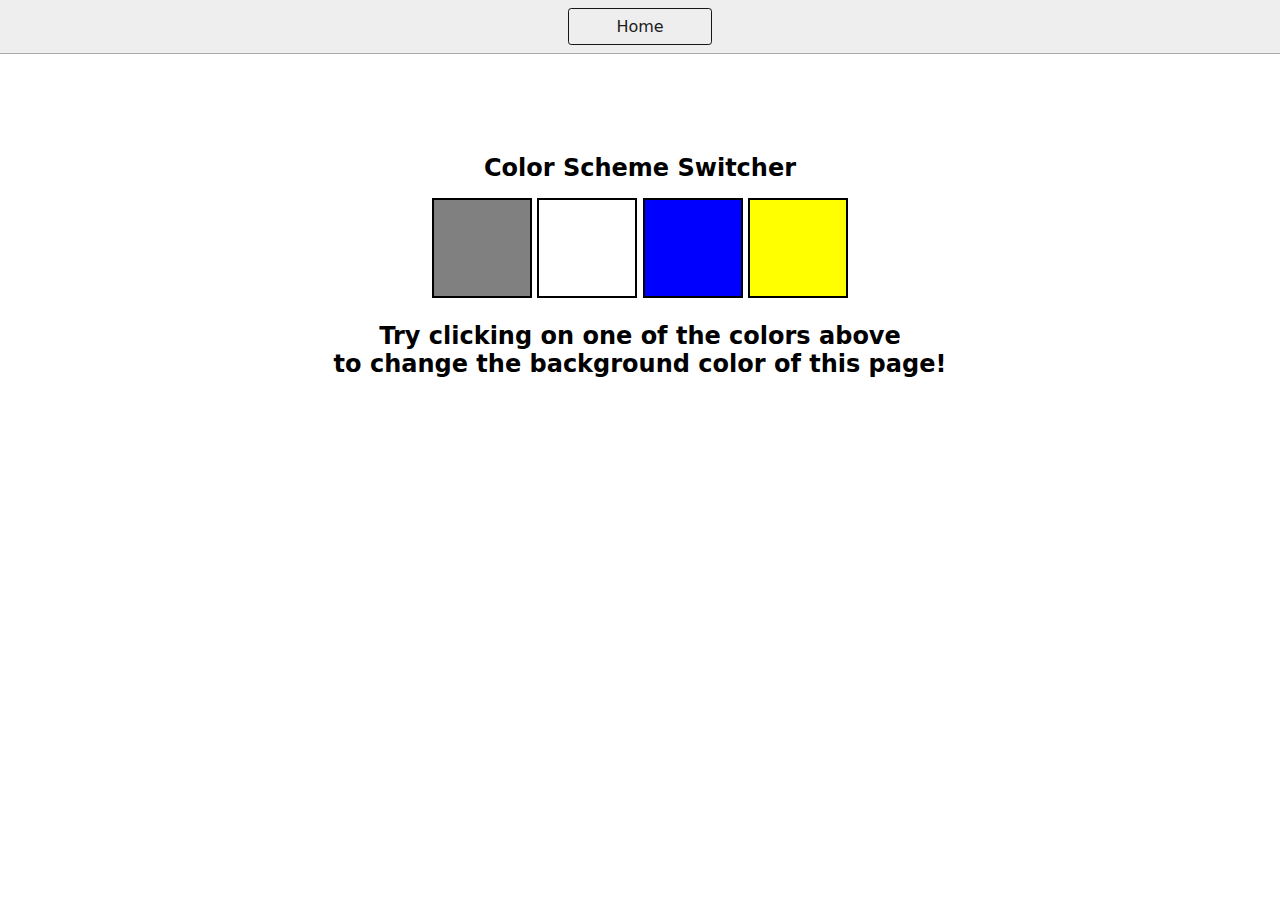
<file: 1-colorChanger/index.html>
<!DOCTYPE html>
<html lang="en">
  <head>
    <meta charset="UTF-8" />
    <meta name="viewport" content="width=device-width, initial-scale=1.0" />
    <meta http-equiv="X-UA-Compatible" content="ie=edge" />
    <link rel="stylesheet" href="style.css" />
    <link rel="stylesheet" href="../styles.css" />
    <title>JavaScript Background Color Switcher</title>
  </head>
  <body>
    <nav>
      <a href="https://akgupta55.github.io/JavaScript-learning-project.github.io/">Home</a>
    </nav>
    <div class="canvas">
      <h1>Color Scheme Switcher</h1>
      <span class="button" id="grey"></span>
      <span class="button" id="white"></span>
      <span class="button" id="blue"></span>
      <span class="button" id="yellow"></span>
      <h2>
        Try clicking on one of the colors above
        <span>to change the background color of this page!</span>
      </h2>
    </div>
    <script src="chaiaurcode.js"></script>
  </body>
</html>
</file>
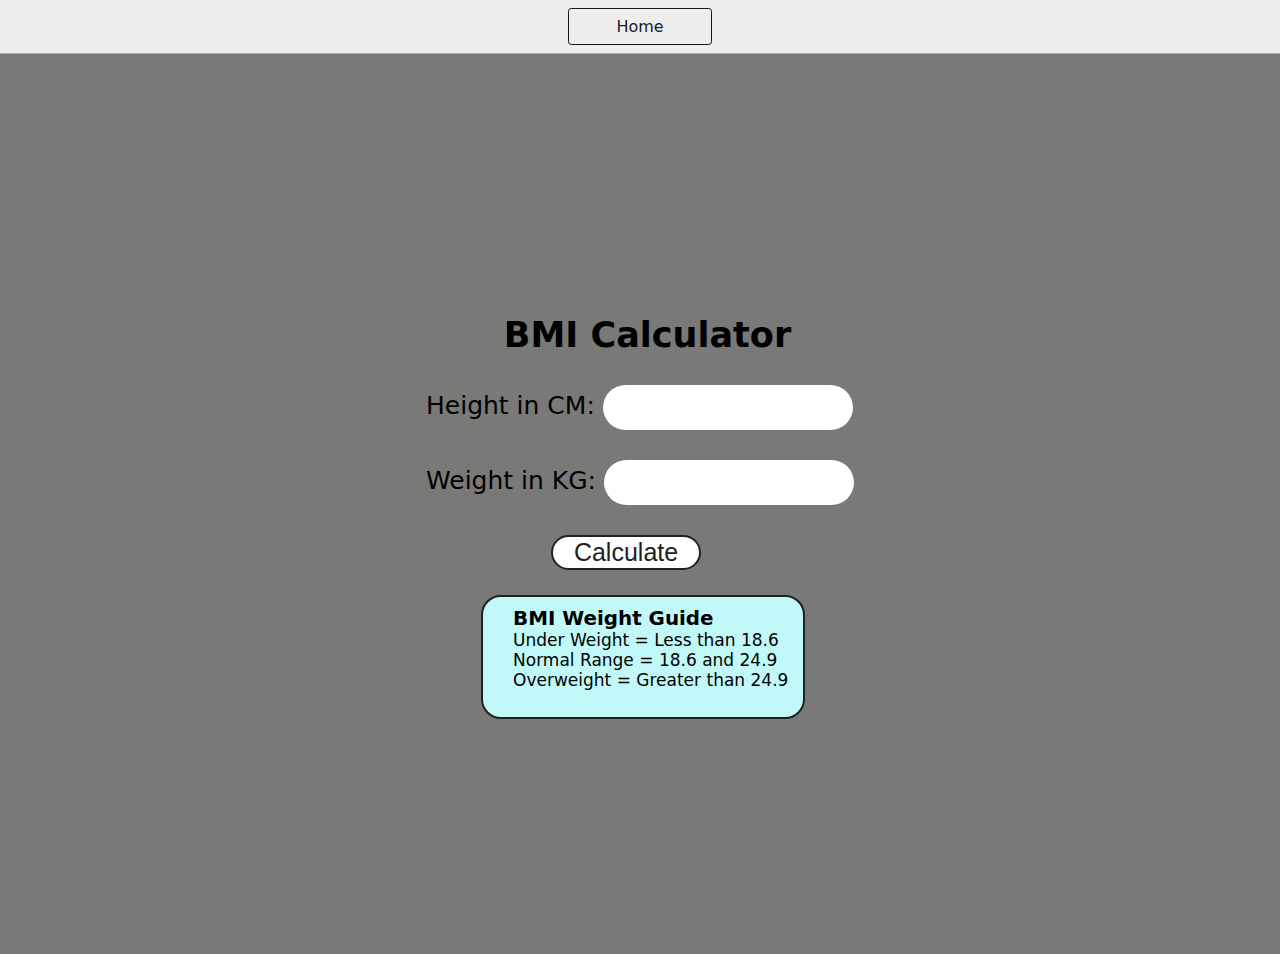
<file: 2-BMICalculator/index.html>
<!DOCTYPE html>
<html lang="en">
  <head>
    <meta charset="UTF-8" />
    <meta name="viewport" content="width=device-width, initial-scale=1.0" />
    <meta http-equiv="X-UA-Compatible" content="ie=edge" />
    <link rel="stylesheet" href="style.css" />
    <link rel="stylesheet" href="../styles.css" />
    <title>BMI Calculator</title>
  </head>
  <body>
    <nav>
      <a href="https://akgupta55.github.io/JavaScript-learning-project.github.io/">Home</a>
    </nav>
    <div class="container">
      <h1 class="heading">BMI Calculator</h1>
      <form>
        <p><label>Height in CM: </label><input type="text" id="height" /></p>
        <p><label>Weight in KG: </label><input type="text" id="weight" /></p>
        <button>Calculate</button>
        <div id="results"></div>
        <div id="weight-guide">
          <h3>BMI Weight Guide</h3>
          <p>Under Weight = Less than 18.6</p>
          <p>Normal Range = 18.6 and 24.9</p>
          <p>Overweight = Greater than 24.9</p>
        </div>
      </form>
    </div>
  </body>
  <script src="chaiaurcode.js"></script>
</html>
</file>
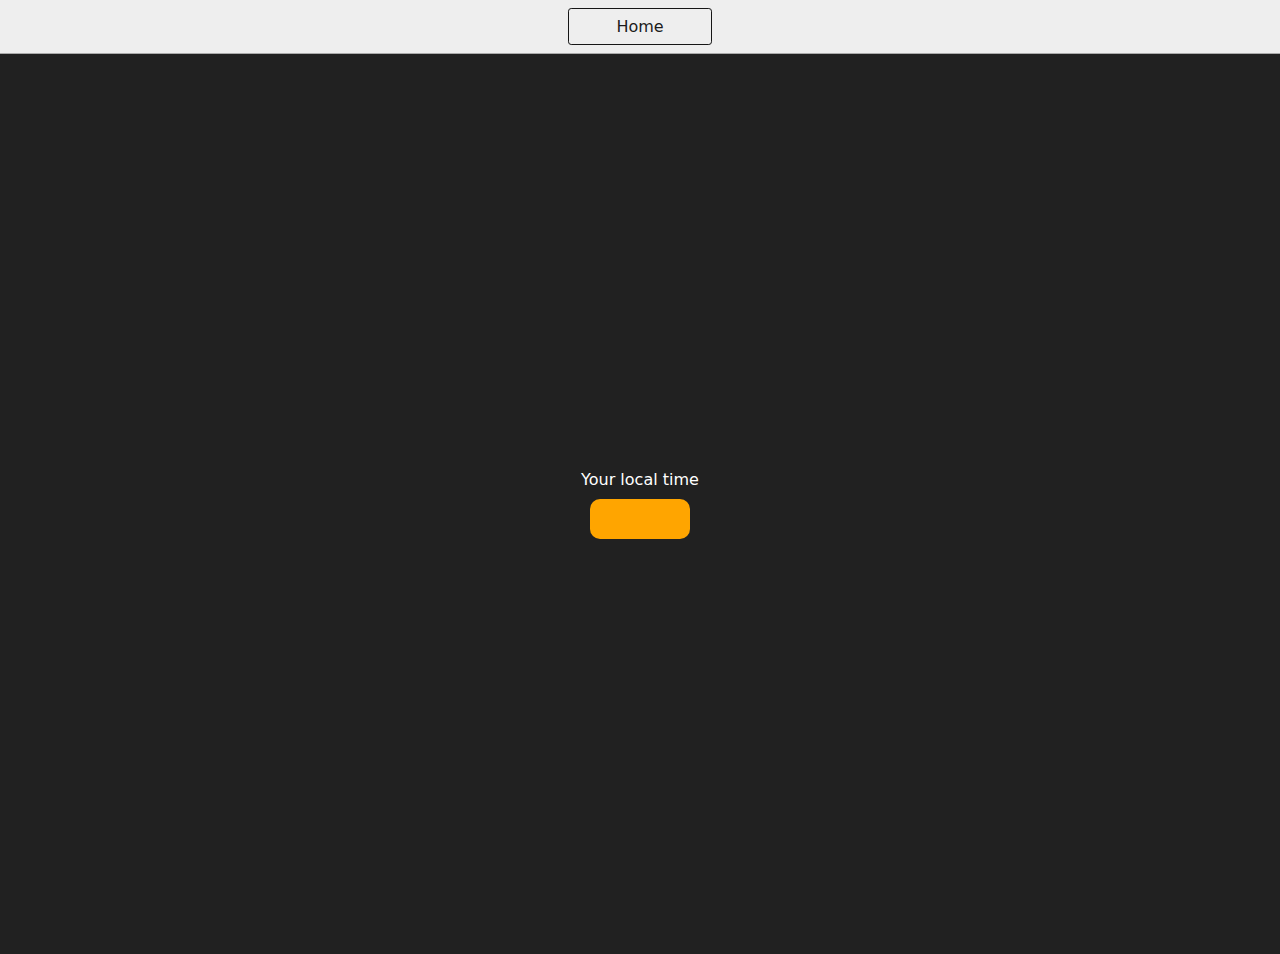
<file: 3-DigitalClock/index.html>
<!DOCTYPE html>
<html lang="en">
  <head>
    <meta charset="UTF-8" />
    <meta name="viewport" content="width=device-width, initial-scale=1.0" />
    <meta http-equiv="X-UA-Compatible" content="ie=edge" />
    <link rel="stylesheet" type="text/css" href="../styles.css" />
    <title>Your Local Time</title>
    <style>
      body {
        background-color: #212121;
        color: #fff;
      }
      .center {
        display: flex;
        height: 100vh;
        justify-content: center;
        align-items: center;
        flex-direction: column;
      }
      #clock {
        font-size: 40px;
        background-color: orange;
        padding: 20px 50px;
        margin-top: 10px;
        border-radius: 10px;
      }
    </style>
  </head>
  <body>
    <nav>
      <a href="https://akgupta55.github.io/JavaScript-learning-project.github.io/">Home</a>
    </nav>
    <div class="center">
      <div id="banner"><span>Your local time</span></div>
      <div id="clock"></div>
    </div>
    <script src="chaiaurcode.js"></script>
  </body>
</html>
</file>
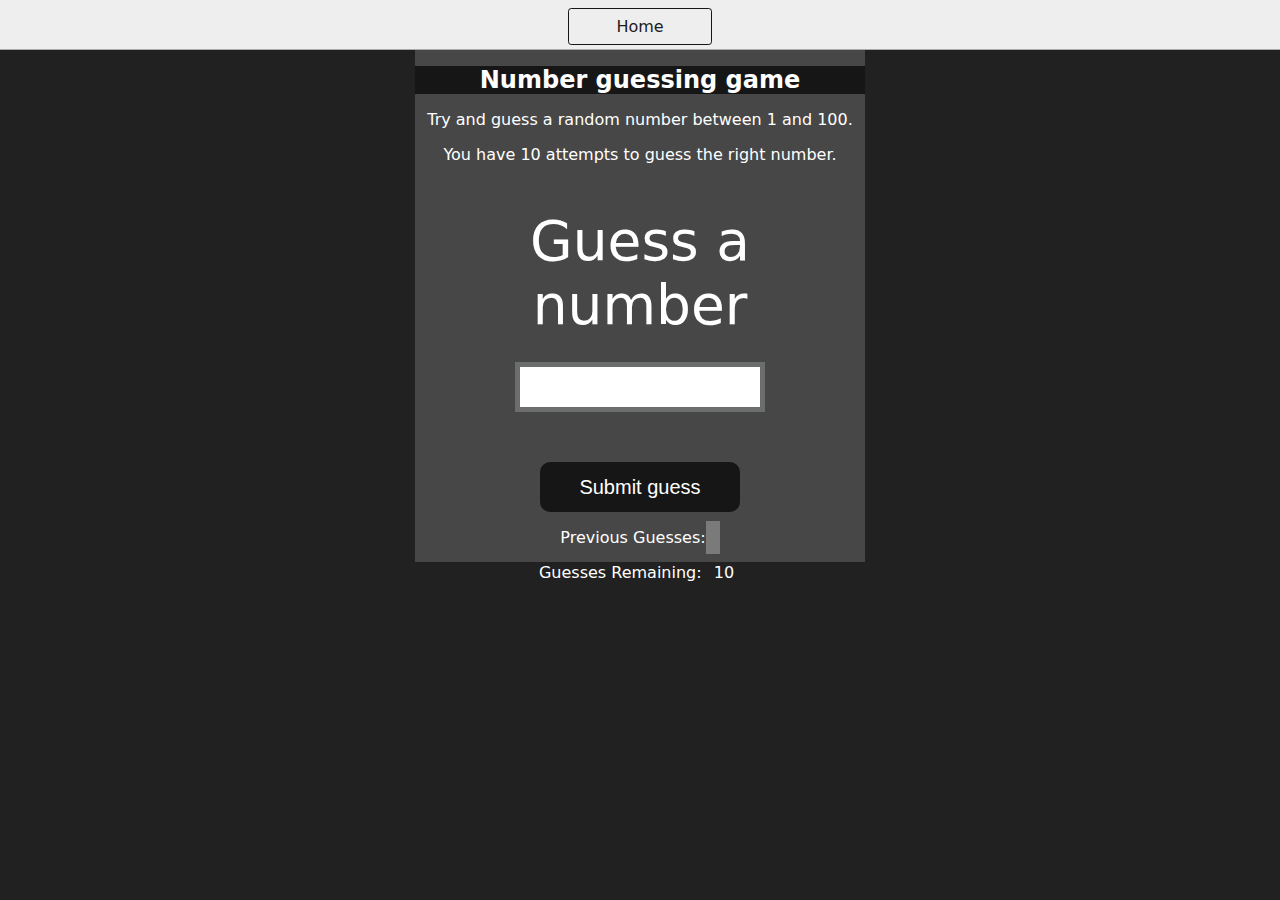
<file: 4-GuessTheNumber/index.html>
<!DOCTYPE html>
<html lang="en">
<head>
    <meta charset="UTF-8">
    <meta name="viewport" content="width=device-width, initial-scale=1.0">
    <meta http-equiv="X-UA-Compatible" content="ie=edge">
    <title>Number Guessing Game</title>
    <link rel="stylesheet" href="style.css">
    <link rel="stylesheet" href="../styles.css">
</head>
<body style="background-color:#212121; color:#fff;">
  <nav>
    <a href="https://akgupta55.github.io/JavaScript-learning-project.github.io/">Home</a>
  </nav>
    
    <div id="wrapper">
      <h1>Number guessing game</h1>
    <p>Try and guess a random number between 1 and 100.</p>
    <p>You have 10 attempts to guess the right number.</p>
    </br>
        <form class="form">
            <label2 for="guessField" id="guess">Guess a number</label>
            <input type="text" id="guessField" class="guessField">
            <input type="submit" id="subt" value="Submit guess" class="guessSubmit">
        </form>

        <div class="resultParas">
            <p >Previous Guesses: <span class="guesses"></span></p>
            <p >Guesses Remaining: <span class="lastResult">10</span></p>
            <p class="lowOrHi"></p>
        </div>
    </div>
    <script src="chaiaurcode.js"></script>
</body>
</html>
</file>
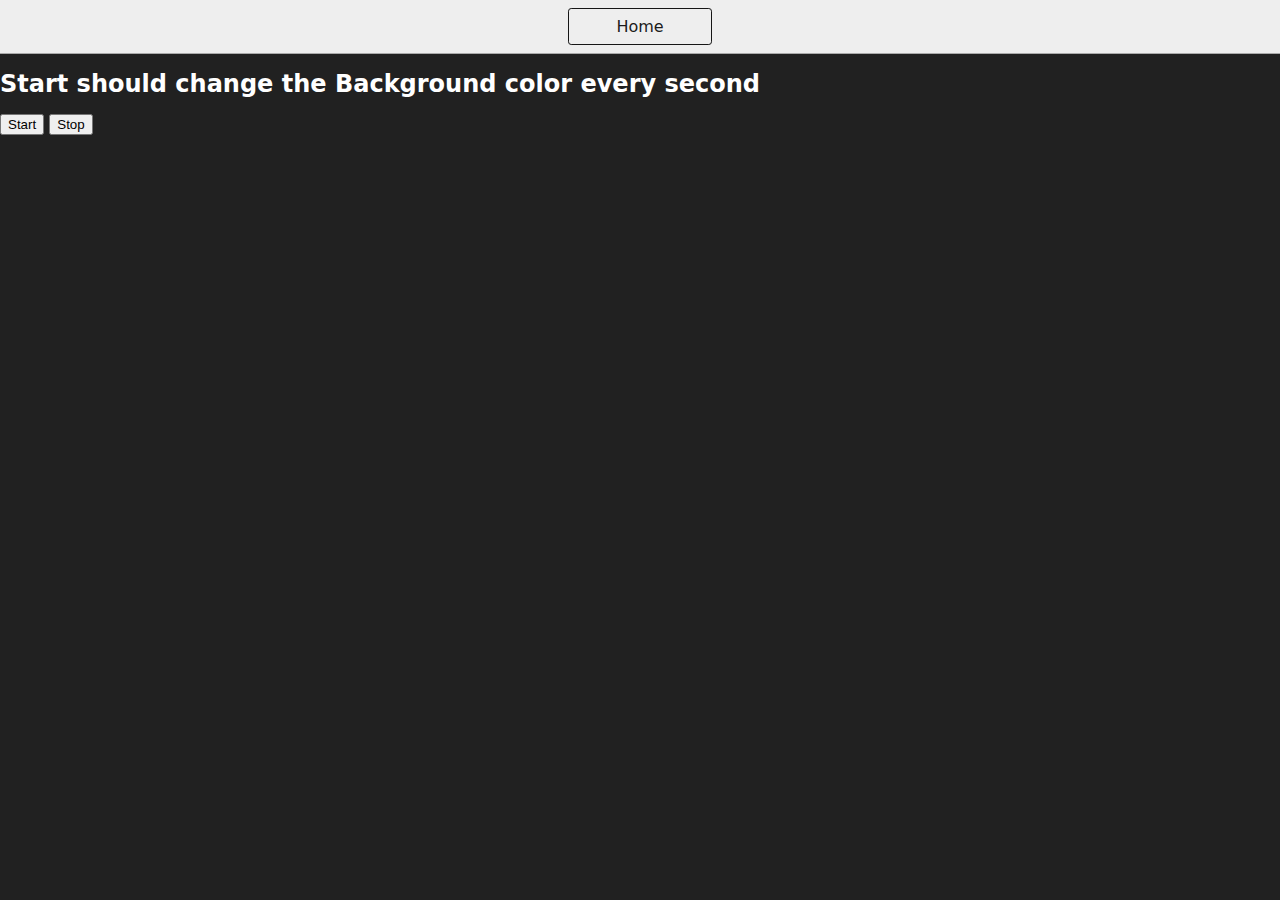
<file: 6-unlimitedColors/index.html>
<!DOCTYPE html>
<html lang="en">
  <head>
    <meta charset="UTF-8" />
    <meta name="viewport" content="width=device-width, initial-scale=1.0" />
    <meta http-equiv="X-UA-Compatible" content="ie=edge" />
    <title>Number Guessing Game</title>
    <link href="style.css" />
    <link rel="stylesheet" href="../styles.css" />
  </head>
  <body style="background-color: #212121; color: #fff">
    <nav>
      <a href="https://akgupta55.github.io/JavaScript-learning-project.github.io">Home</a>
    </nav>

    <h1>Start should change the Background color every second</h1>
    <button id="start">Start</button>
    <button id="stop">Stop</button>
    <script src="chaiaurcode.js"></script>
  </body>
</html>
</file>
<file: 1-colorChanger/style.css>
html {
  margin: 0;
}

span {
  display: block;
}
.canvas {
  margin: 100px auto 100px;
  width: 80%;
  text-align: center;
}

.button {
  width: 100px;
  height: 100px;
  border: solid black 2px;
  display: inline-block;
}

#grey {
  background: grey;
}

#white {
  background: white;
}
#blue {
  background: blue;
}
#yellow {
  background: yellow;
}
</file>
<file: styles.css>
* {
    box-sizing: border-box;
  }
  
  body {
    margin: 0;
    font-family: system-ui, sans-serif;
    color: black;
    background-color: white;
  }
  
  nav {
    display: flex;
    flex-wrap: wrap;
    align-items: center;
    justify-content: center;
    padding: 0.5rem;
    gap: 0.5rem;
    border-bottom: solid 1px #aaa;
    background-color: #eee;
  }
  
  nav a {
    display: inline-block;
    min-width: 9rem;
    padding: 0.5rem;
    border-radius: 0.2rem;
    border: solid 1px rgb(22, 22, 22);
    text-align: center;
    text-decoration: none;
    color: #1b1b1b;
  }
  
  nav a[aria-current='page'] {
    color: #000;
    background-color: #d4d4d4;
  }
  
  main {
    padding: 1rem;
  }
  
  h1 {
    font-weight: bold;
    font-size: 1.5rem;
  }
  
  .projects {
    display: flex;
    flex-direction: column;
  }
  
  .project-link {
    background-color: #fff;
    padding: 10px 30px;
    border-radius: 8px;
    color: #212121;
    text-decoration: none;
    border: 2px solid #212121;
    margin-top: 5px;
  }
</file>
<file: 2-BMICalculator/style.css>
* {
  margin: 0;
  padding: 0;
}
body {
  font-family: system-ui, sans-serif;
  display: flex;
  flex-direction: column;
}
.container {
  width: 100vw;
  height: 100vh;

  background-color: #797978;
  display: flex;
  justify-content: center;
  align-items: center;
  flex-direction: column;
}
label {
  font-size: 25px;
}
#height,
#weight {
  width: 250px;
  height: 45px;
  outline: none;
  font-size: 20px;
  border-radius: 30px;
  margin-top: 30px;
  padding: 10px;
  border: none;
}

#weight-guide {
  width: 324px;
  height: 124px;
  padding-left: 30px;
  padding-top: 10px;
  margin-left: 55px;
  margin-top: 25px;
  border: 2px solid #212121;
  border-radius: 20px;
  font-size: 17px;
  background-color: rgb(193, 248, 248);
}

#results {
  font-size: 25px;
  margin-left: 90px;
  margin-top: 20px;
  color: rgb(12, 34, 181);
}

button {
  width: 150px;
  height: 35px;
  margin-left: 125px;
  margin-top: 30px;
  background-color: #fff;
  border-radius: 18px;
  color: #212121;
  text-decoration: none;
  border: 2px solid #212121;
  font-size: 25px;
}

.heading {
  padding-left: 15px;
  padding-top: 25px;
  font-size: 35px;
}
</file>
<file: 4-GuessTheNumber/style.css>
html {
  font-family: sans-serif;
}

body {
  margin: 0;
  padding: 0;
  width: 100vw;
  height: 100%;
  /* margin: 0 auto; */
  display: flex;
  flex-direction: column;
  justify-content: center;
  align-items: center;
  background-color: #212121;
}

.lastResult {
  color: white;
  padding: 7px;
}

.guesses {
  color: white;
  padding: 7px;
}

button {
  background-color: #141414;
  color: #fff;
  width: 250px;
  height: 50px;
  border-radius: 25px;
  font-size: 30px;
  border-style: none;
  margin-top: 30px;
  /* margin-left: 50px; */
}

#subt {
  background-color: #161616;
  color: #ffffff;
  width: 200px;
  height: 50px;
  border-radius: 10px;
  font-size: 20px;
  border-style: none;
  margin-top: 50px;
  /* margin-left: 75px; */
}

#guessField {
  color: #000;
  width: 250px;
  height: 50px;
  font-size: 30px;
  border-style: none;
  margin-top: 25px;
  outline: none;
  border: 5px solid #6c6d6d;
  text-align: center;
}

#guess {
  font-size: 55px;
  /* margin-left: 90px; */
  margin-top: 120px;
  color: #fff;
}

.guesses {
  background-color: #7a7a7a;
}

#wrapper {
  box-sizing: border-box;
  text-align: center;
  width: 450px;
  height: 512px;
  background-color: #474747;
  color: #fff;
  font-size: 25px;
}

h1 {
  background-color: #161616;

  color: #fff;
  text-align: center;
}

p {
  font-size: 16px;
  text-align: center;
}

nav {
  width: 100%;
  height: 50px;
}

#newGame {
  margin-left: 100px;
  /* margin-bottom: 100px; */
  border: 5px solid #888888;
  border-radius: 20px;
  background-color: #efeaea;
  box-shadow: 5px 10px 8px #888888;
  color: #050505;
  width: 250px;
  outline: none;
  text-align: center;
  height: 50px;
}
</file>
